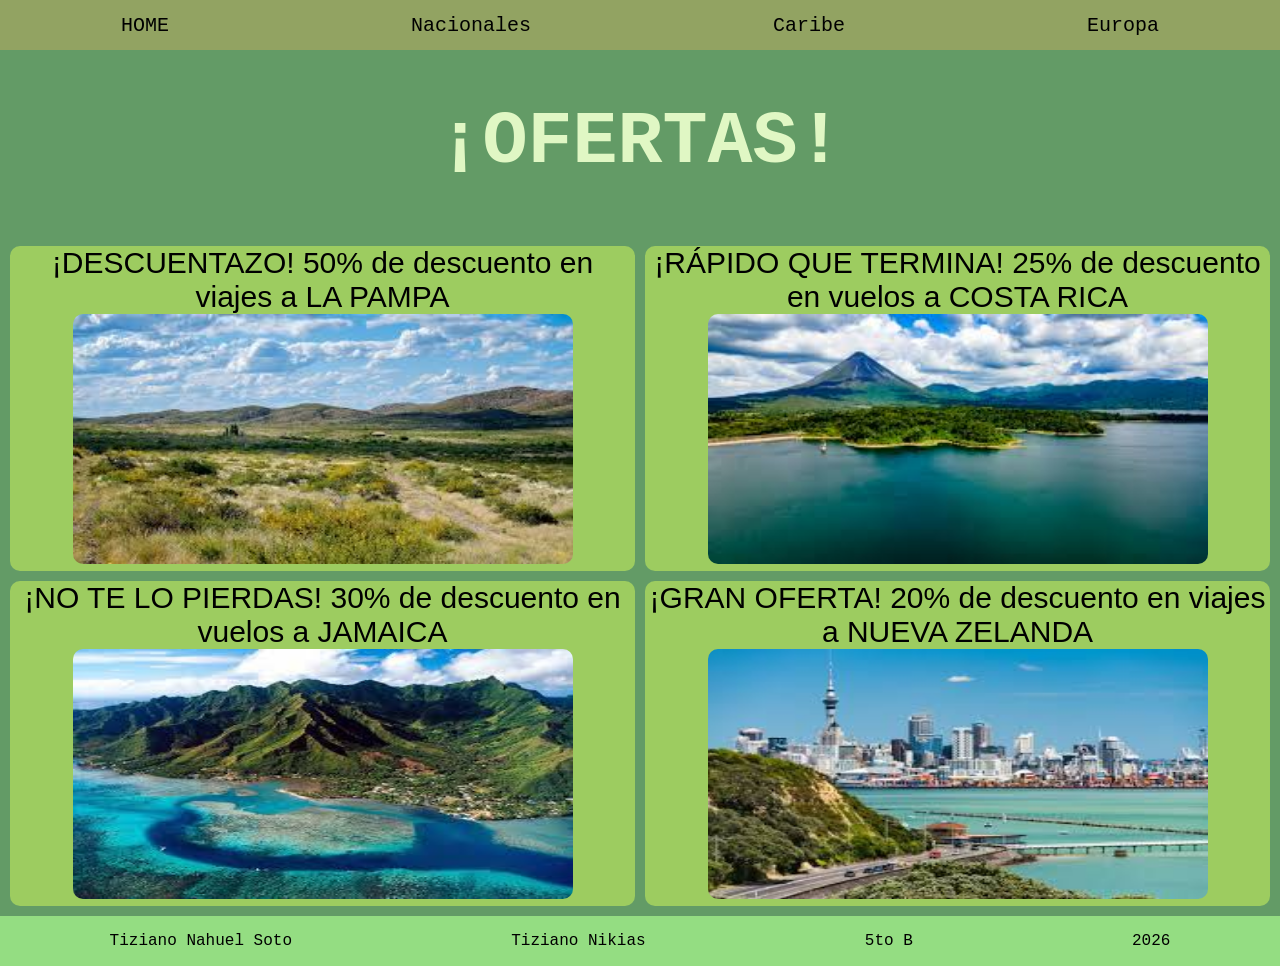
<file: index.html>
<!DOCTYPE html>
<html lang="en">

<head>
    <meta charset="UTF-8">
    <meta name="viewport" content="width=device-width, initial-scale=1.0">
    <title>REPASANDO</title>
    <link rel="stylesheet" href="./css/style.css">
</head>

<body>
    <header>
        <nav class="flex">
            <div><a href="./index.html">HOME</a></div>
            <div><a href="./nacionales.html">Nacionales</a></div>
            <div><a href="./caribe.html">Caribe</a></div>
            <div><a href="./europa.html">Europa</a></div>
        </nav>
    </header>

    <main class="flexmain">
        <h1>¡OFERTAS!</h1>
        <div class="grid">
            <div class="celdas">¡DESCUENTAZO! 50% de descuento en viajes a LA PAMPA
                <img src="./img/pampa.jfif" alt="">
            </div>
            <div class="celdas">¡RÁPIDO QUE TERMINA! 25% de descuento en vuelos a COSTA RICA
                <img src="./img/costa ricarda.jfif" alt="">
            </div>
            <div class="celdas">¡NO TE LO PIERDAS! 30% de descuento en vuelos a JAMAICA
                <img src="./img/agua en el hoyo.jfif" alt="">
            </div>
            <div class="celdas">¡GRAN OFERTA! 20% de descuento en viajes a NUEVA ZELANDA
                <img src="./img/new zelqnda.jfif" alt="">
            </div>
        </div>
    </main>

    <footer>

        <div class="flex2">
            <div>Tiziano Nahuel Soto</div>
            <div>Tiziano Nikias</div>
            <div>5to B</div>
            <div>2026</div>
        </div>
    </footer>
</body>

</html>
</file>
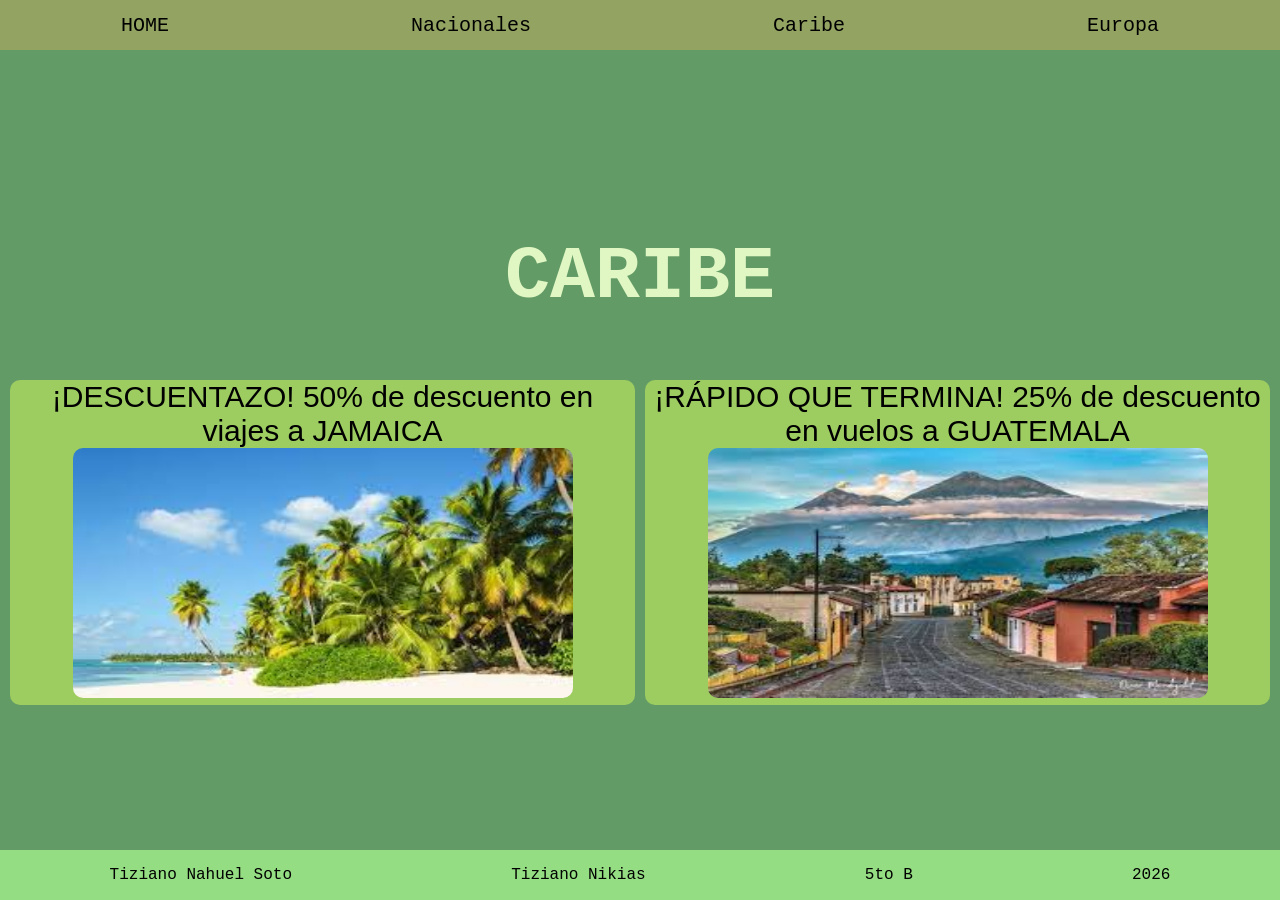
<file: caribe.html>
<!DOCTYPE html>
<html lang="en">

<head>
    <meta charset="UTF-8">
    <meta name="viewport" content="width=device-width, initial-scale=1.0">
    <title>NACIONALES</title>
    <link rel="stylesheet" href="./css/style.css">
</head>

<body>
    <header>
        <nav class="flex">
            <div><a href="./index.html">HOME</a></div>
            <div><a href="./nacionales.html">Nacionales</a></div>
            <div><a href="./caribe.html">Caribe</a></div>
            <div><a href="./europa.html">Europa</a></div>
        </nav>
    </header>

    <main class="flexmain">
        <h1>CARIBE</h1>
        <div class="grid">
            <div class="celdas">¡DESCUENTAZO! 50% de descuento en viajes a JAMAICA
                <img src="./img/JAMAICA.jfif" alt="">
            </div>
            <div class="celdas">¡RÁPIDO QUE TERMINA! 25% de descuento en vuelos a GUATEMALA
                <img src="./img/PEOR.jfif" alt="">
            </div>

         </div>
    </main>

    <footer>

        <div class="flex2">
            <div>Tiziano Nahuel Soto</div>
            <div>Tiziano Nikias</div>
            <div>5to B</div>
            <div>2026</div>
        </div>
    </footer>
</body>

</html>
</file>
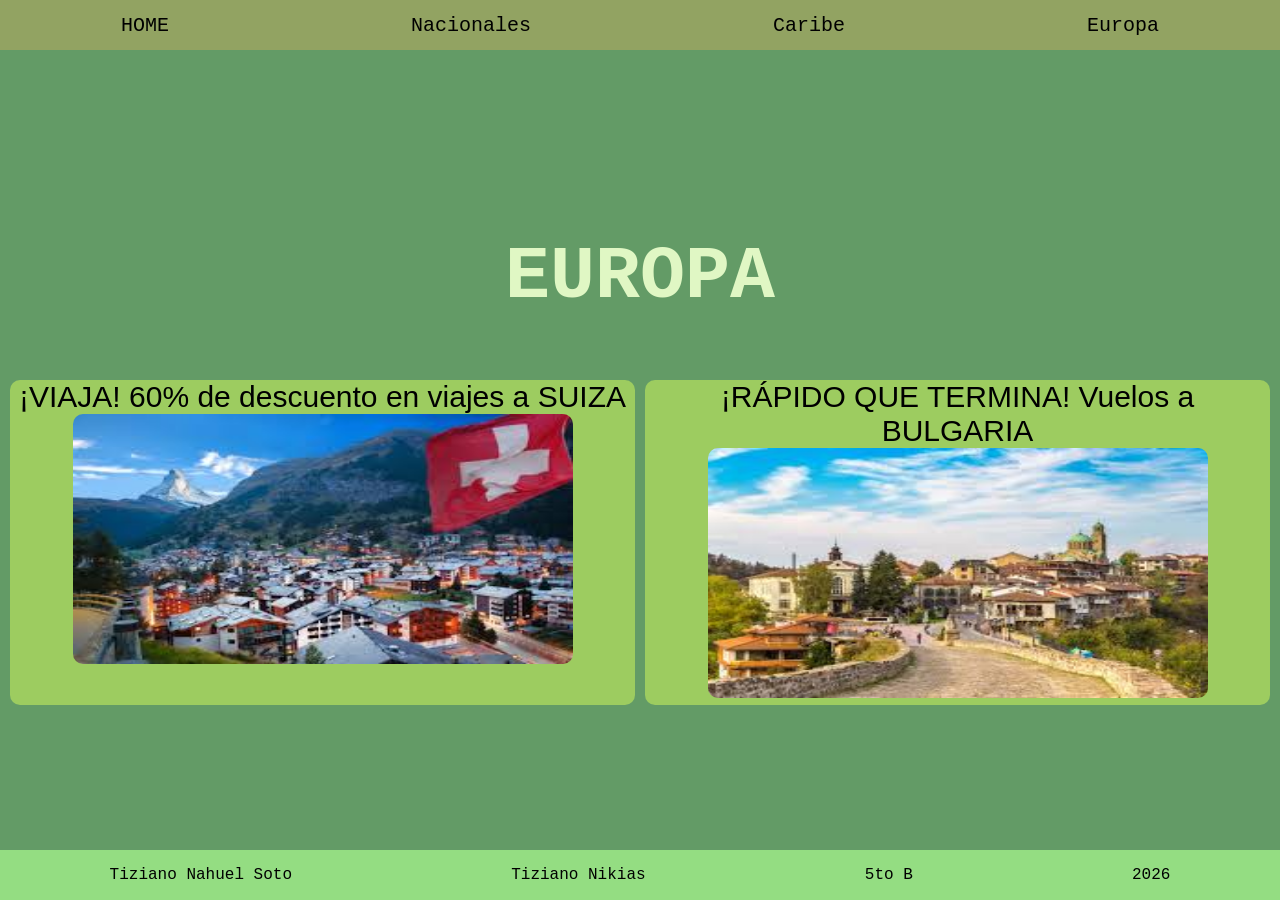
<file: europa.html>
<!DOCTYPE html>
<html lang="en">

<head>
    <meta charset="UTF-8">
    <meta name="viewport" content="width=device-width, initial-scale=1.0">
    <title>NACIONALES</title>
    <link rel="stylesheet" href="./css/style.css">
</head>

<body>
    <header>
        <nav class="flex">
            <div><a href="./index.html">HOME</a></div>
            <div><a href="./nacionales.html">Nacionales</a></div>
            <div><a href="./caribe.html">Caribe</a></div>
            <div><a href="./europa.html">Europa</a></div>
        </nav>
    </header>

    <main class="flexmain">
        <h1>EUROPA</h1>
        <div class="grid">
            <div class="celdas">¡VIAJA! 60% de descuento en viajes a SUIZA
                <img src="./img/SUIZA.jfif" alt="">
            </div>
            <div class="celdas">¡RÁPIDO QUE TERMINA! Vuelos a BULGARIA
                <img src="./img/bular.jfif" alt="">
            </div>


        </div>
    </main>

    <footer>

        <div class="flex2">
            <div>Tiziano Nahuel Soto</div>
            <div>Tiziano Nikias</div>
            <div>5to B</div>
            <div>2026</div>
        </div>
    </footer>
</body>

</html>
</file>
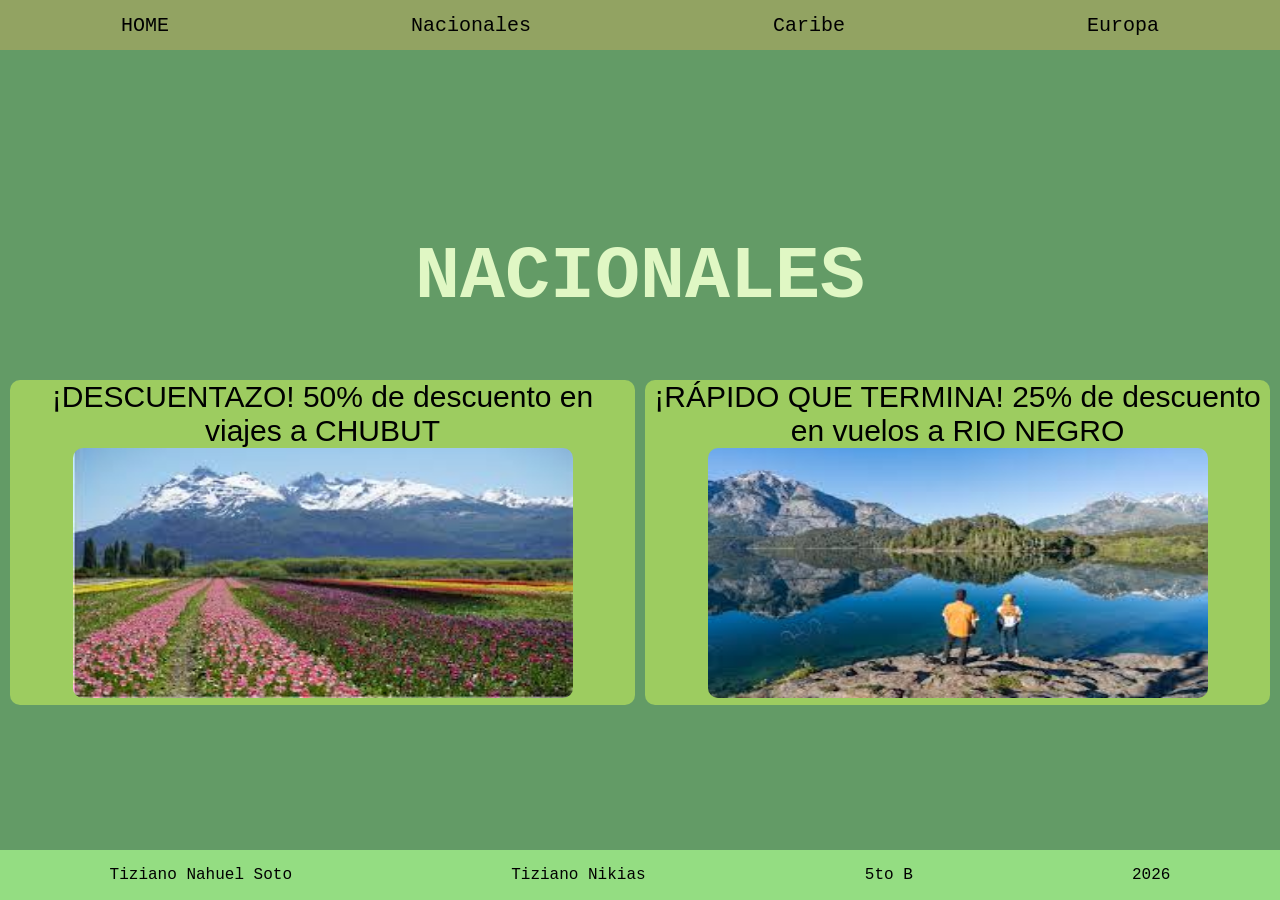
<file: nacionales.html>
<!DOCTYPE html>
<html lang="en">

<head>
    <meta charset="UTF-8">
    <meta name="viewport" content="width=device-width, initial-scale=1.0">
    <title>NACIONALES</title>
    <link rel="stylesheet" href="./css/style.css">
</head>

<body>
    <header>
        <nav class="flex">
            <div><a href="./index.html">HOME</a></div>
            <div><a href="./nacionales.html">Nacionales</a></div>
            <div><a href="./caribe.html">Caribe</a></div>
            <div><a href="./europa.html">Europa</a></div>
        </nav>
    </header>

    <main class="flexmain">
        <h1>NACIONALES</h1>
        <div class="grid">
            <div class="celdas">¡DESCUENTAZO! 50% de descuento en viajes a CHUBUT
                <img src="./img/CHUBU.jfif" alt="">
            </div>
            <div class="celdas">¡RÁPIDO QUE TERMINA! 25% de descuento en vuelos a RIO NEGRO
                <img src="./img/NEGRO.jfif" alt="">
            </div>
            

        </div>
    </main>

    <footer>

        <div class="flex2">
            <div>Tiziano Nahuel Soto</div>
            <div>Tiziano Nikias</div>
            <div>5to B</div>
            <div>2026</div>
        </div>
    </footer>
</body>

</html>
</file>
<file: css/style.css>
body {
    background-color: rgb(99, 155, 102);
    margin: 0%;
    padding: 0%;
    display: flex;
    flex-direction: column;
    min-height: 100vh;
    justify-content: space-between;
}

nav {
    background-color: rgb(146, 163, 98);

}

.flex {
    display: flex;
    flex-direction: row;
    flex-wrap: wrap;
    justify-content: space-around;
    align-items: center;
    height: 50px;
    color: rgb(153, 165, 86);
    font-family: 'Courier New', Courier, monospace;
    align-content: center;
    font-size: 20px;


}

.flexmain {
    display: flex;
    flex-direction: row;
    flex-wrap: wrap;
    justify-content: space-around;
    align-items: center;
    align-content: center;
}

.grid {
    display: grid;
    grid-template-columns: auto auto;
    padding: 10px;
    gap: 10px;
    text-align: center;
    align-content: center;
    font-family: Cambria, Cochin, Georgia, Times, 'Times New Roman', serif;
    font-size: 20px;

}


h1 {

    color: rgb(224, 247, 196);
    font-family: 'Courier New', Courier, monospace;
    text-align: center;
    font-size: 75px;
    align-items: center;
    
}


a {
    text-decoration: none;
    color: black;
}

.flex2 {

    display: flex;
    flex-direction: row;
    flex-wrap: wrap;
    justify-content: space-around;
    align-items: center;
    height: 50px;
    color: rgb(194, 235, 129);
    font-family: 'Courier New', Courier, monospace;
    align-content: center;
    background-color: rgb(148, 221, 130);
    text-decoration: none;
    color: black
}

img {
    height: 250px;
    width: 500px;
    border-radius: 10px;
}

.celdas {
    background-color: rgb(157, 204, 96);
    border-radius: 10px;
    font-size: 30px;
    font-family: 'Gill Sans', 'Gill Sans MT', Calibri, 'Trebuchet MS', sans-serif;
}

.grid2 {
    display: grid;
    grid-template-columns: auto auto;
    padding: 10px;
    gap: 10px;
    text-align: center;
    align-content: center;
    font-family: Cambria, Cochin, Georgia, Times, 'Times New Roman', serif;
    font-size: 20px;
}
</file>
